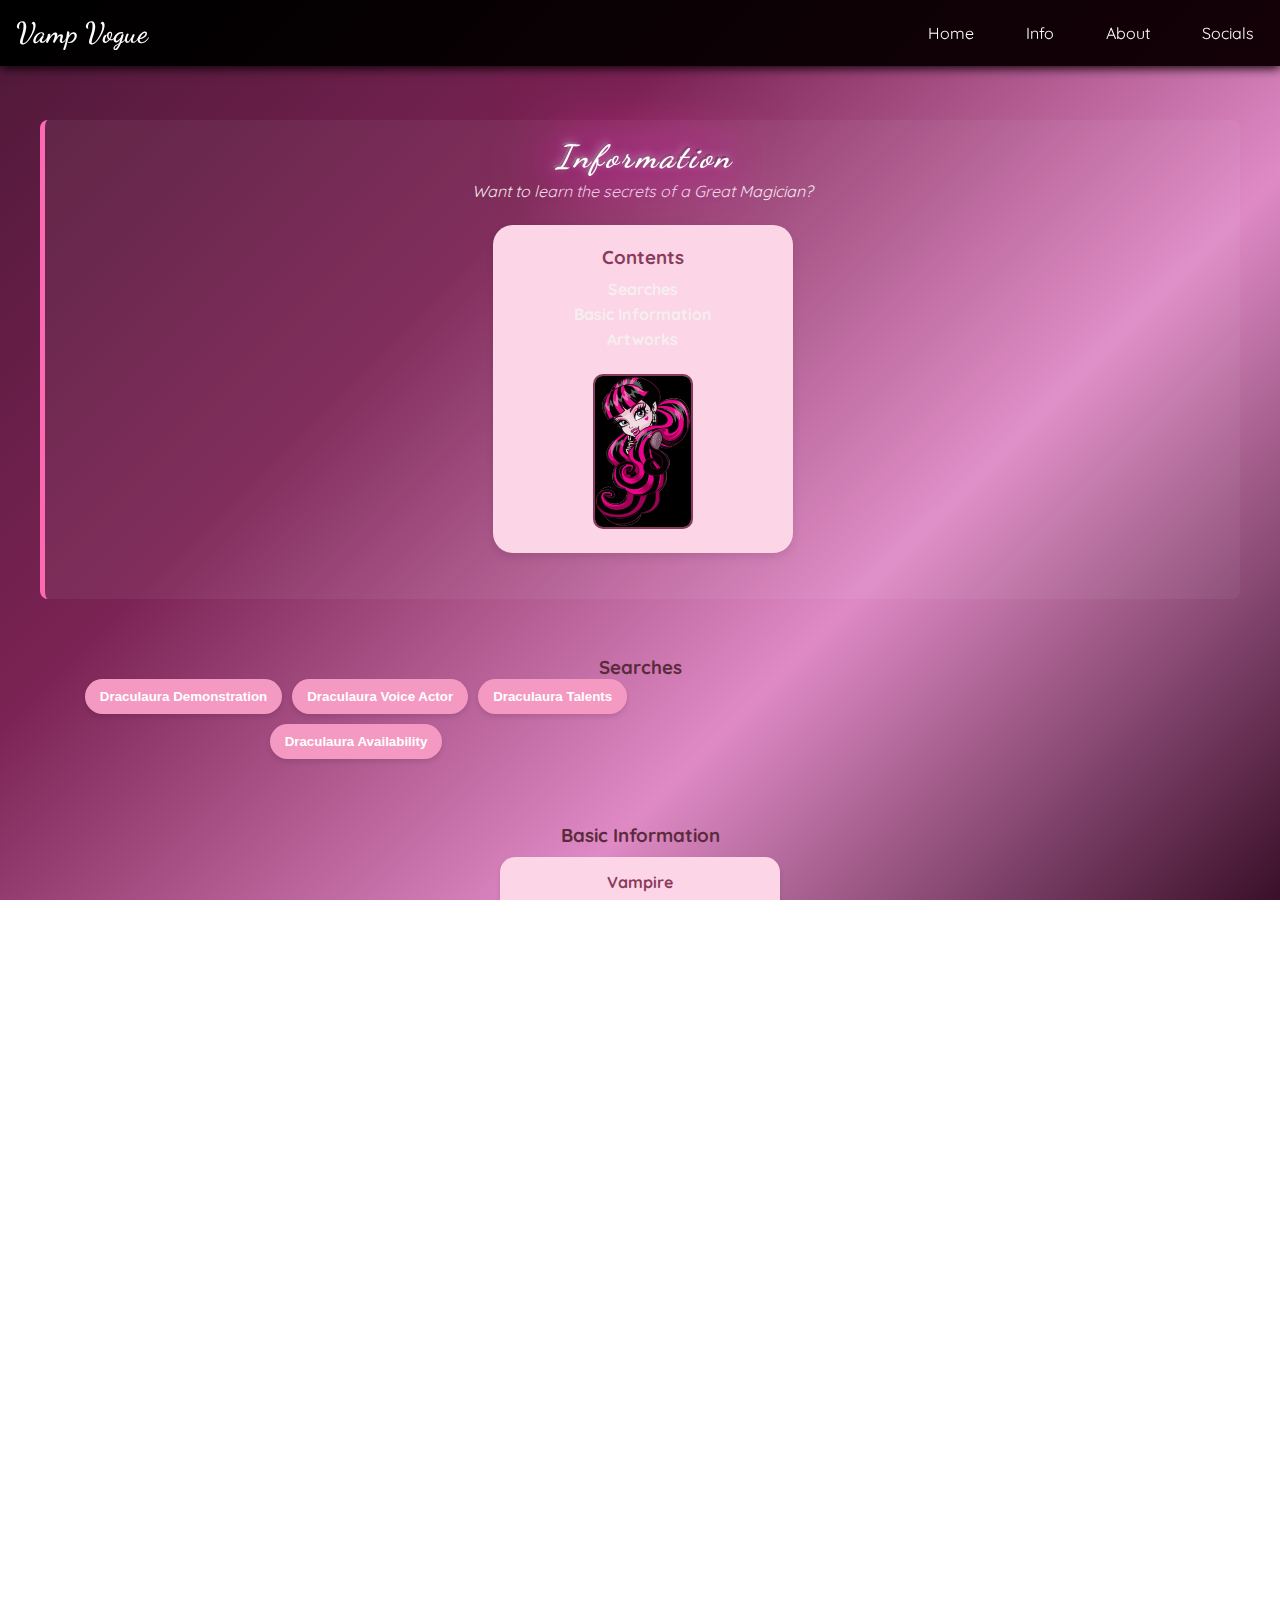
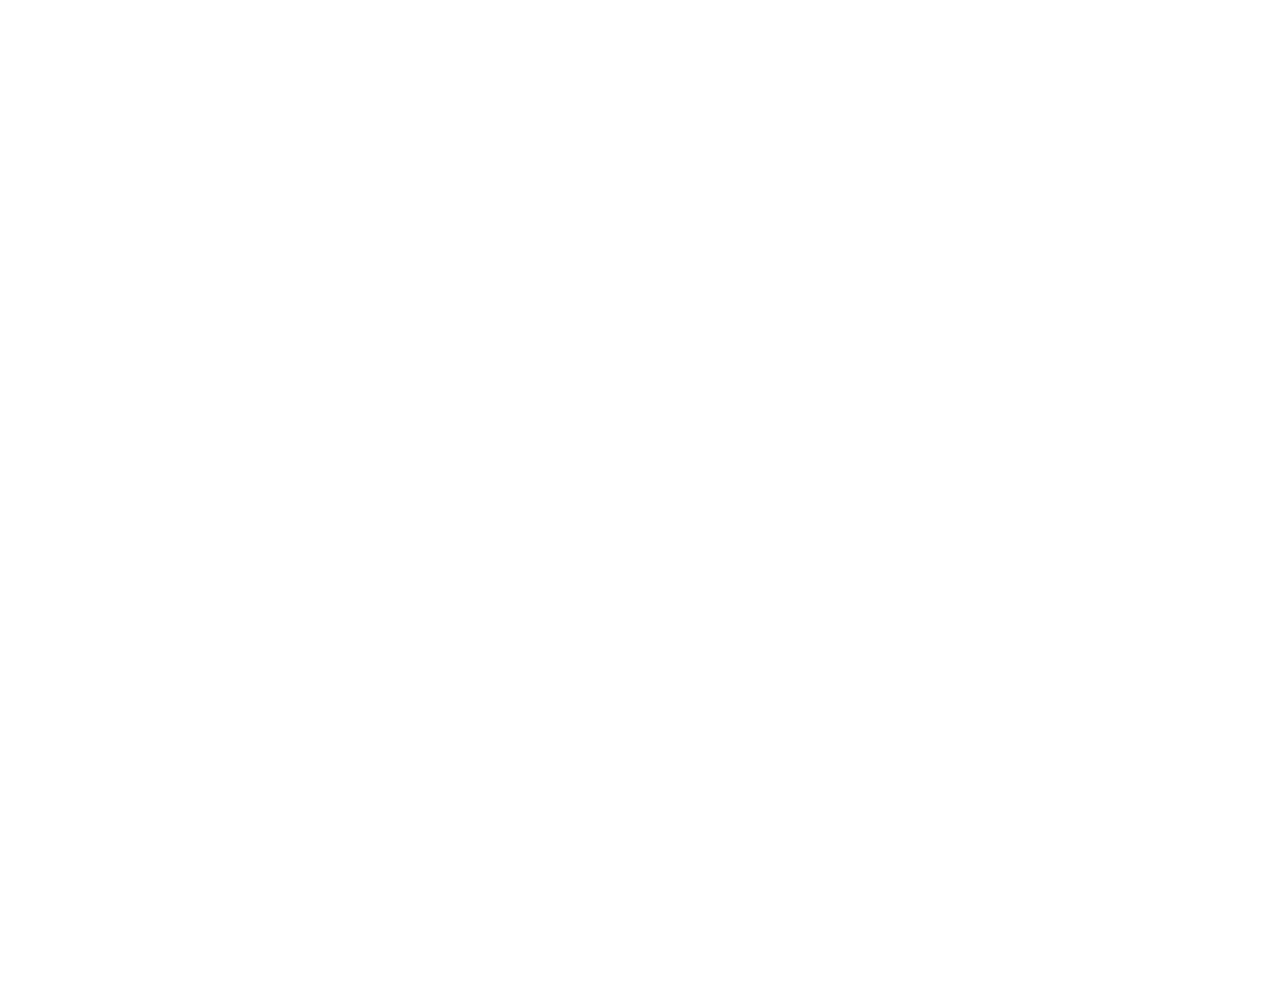
<file: information.html>
<!DOCTYPE html>
<html lang="en">
<head>
  <meta charset="UTF-8">
  <meta name="viewport" content="width=device-width, initial-scale=1.0">
  
  <title>Info page</title>

  <!-- Google Fonts -->
  <link href="https://fonts.googleapis.com/css2?family=Dancing+Script:wght@700&family=Poppins:wght@300;400;600&display=swap" rel="stylesheet">
  <!-- Font Awesome --> <link rel="stylesheet" href="https://cdnjs.cloudflare.com/ajax/libs/font-awesome/6.0.0/css/all.min.css">
 <link rel="stylesheet" href="style.css" />
 <link rel="stylesheet" href="info.css" />
 
</head>

<body class="info-page">
<main>
<!-- Header with Navigations -->
<div class="header">
  <div class="logo">Vamp Vogue</div> 

  <!-- Burger Icon -->
  <div class="burger" id="burger">
    <i class="fas fa-bars"></i> <!-- hamburger icon -->
  </div>

  <nav>
  <ul class="nav-menu" id="navMenu">
    <li><a href="#home" data-page="home.html">Home</a></li>
    <li><a href="#info" data-page="information.html">Info</a></li>
    <li><a href="#about" data-page="about.html">About</a></li>
    <li><a href="#socials" data-page="socials.html">Socials</a></li>
  </ul>
</nav>
</div>

<main>
  <section class="info-section">
      <h2 class="title">Information</h2>
      <p class="subtitle">Want to learn the secrets of a Great Magician?</p>

      <div class="contents-box">
        <h3>Contents</h3>
        <ul>
          <li><a href="#searches">Searches</a></li>
          <li><a href="#basic-info">Basic Information</a></li>
          <li><a href="#artworks">Artworks</a></li>
        </ul>
        <img src="draculaura-pfp.jpg" alt="Draculaura" class="Draculaura-img">
      </div>
    </section>

    <section id="searches" class="searches">
      <h3>Searches</h3>
      <div class="search-buttons">
        <button>Draculaura Demonstration</button>
        <button>Draculaura Voice Actor</button>
        <button>Draculaura Talents</button>
        <button>Draculaura Availability</button>
      </div>
    </section>

    <section id="basic-info" class="basic-info">
      <h3>Basic Information</h3>

      <div class="info-card">
        <h4>Vampire</h4>
        <p>A Vampire is one of the Monsters in Monster High. (To be changed)</p>
      </div>

      <div class="info-card">
        <h4>Student in Monster High</h4>
        <p>Lyney uses a Normal Attack which consists of a 3-hit sequence and a charged shot that releases a Pyro-imbued arrow.</p>
      </div>

      <div class="info-card">
        <h4>Likes</h4>
        <p>As a proud magician of Fontaine, Lyney’s pride lies in the flair of performance that enchants the audience with charm and grace.</p>
      </div>
    </section>
</main>

  <section class="info-section">
      <h2 class="title">Information</h2>
      <p class="subtitle">Want to learn the secrets of a Great Magician?</p>

      <div class="contents-box">
        <h3>Contents</h3>
        <ul>
          <li><a href="#searches">Searches</a></li>
          <li><a href="#basic-info">Basic Information</a></li>
          <li><a href="#artworks">Artworks</a></li>
        </ul>
        <img src="draculaura-pfp.jpg" alt="Draculaura" class="Draculaura-img">
      </div>
    </section>

    <section id="searches" class="searches">
      <h3>Searches</h3>
      <div class="search-buttons">
        <button>Draculaura Demonstration</button>
        <button>Draculaura Voice Actor</button>
        <button>Draculaura Talents</button>
        <button>Draculaura Availability</button>
      </div>
    </section>

    <section id="basic-info" class="basic-info">
      <h3>Basic Information</h3>

      <div class="info-card">
        <h4>Vampire</h4>
        <p>A Vampire is one of the Monsters in Monster High. (To be changed)</p>
      </div>

      <div class="info-card">
        <h4>Student in Monster High</h4>
        <p>Lyney uses a Normal Attack which consists of a 3-hit sequence and a charged shot that releases a Pyro-imbued arrow.</p>
      </div>

      <div class="info-card">
        <h4>Likes</h4>
        <p>As a proud magician of Fontaine, Lyney’s pride lies in the flair of performance that enchants the audience with charm and grace.</p>
      </div>
    </section>
</main>

   <!-- FOOTER -->
 <footer class="site-footer">
  <p class="note">
    For any concerns regarding the informational nature of this fanpage please visit us
  </p>
  <div class="links">
    <a href="#" aria-label="Instagram">
      <img src="instagram.svg" alt="Instagram Icon">
    </a>
    <a href="#" aria-label="Twitter">
      <img src="x.svg" alt="Twitter Icon">
    </a>
    <a href="#" aria-label="TikTok">
      <img src="tiktok.svg" alt="TikTok Icon">
    </a>
    <a href="#" aria-label="YouTube">
      <img src="facebook.svg" alt="YouTube Icon">
    </a>
  </div>
</footer>

<script src="script.js"></script>

</body>
</html>
</file>
<file: style.css>
/* =======================
   GLOBAL BASE STYLES
======================= */

/* Hidden Background Music */
#bgMusic {
  display: none;
}

* {
  margin: 0;
  padding: 0;
  box-sizing: border-box;
}



html, body {
  margin: 0;
  padding: 0;
  height: 100%;
  overflow-x: hidden; 
 
}

body {
  display: flex;
  flex-direction: column;
  min-height: 100vh;
  font-family: 'Poppins', sans-serif;
  color: #fff;
}



body.home-page,body.info-page,body.about-page{
 background: linear-gradient(135deg, #4e1838, #771d4ff8, #df8ac5, #3a0f29);
}

section {
  padding: 2rem 1rem;
}


/*About Page*/
/* Mission Section */
  .mission-section,.team-section {
   flex-direction: column;
    display: flex;
  }

  /* Features Grid */
  .features-section {
    margin-bottom: 30px;
  }

    .features-grid {
    display: grid;
    grid-template-columns: repeat(auto-fit, minmax(250px, 1fr));
    gap: 20px;
    margin-top: 20px;
  }

  .feature-card {
    background: rgba(168, 72, 140, 0.3);
    border-radius: 15px;
    padding: 25px;
    text-align: center;
    transition: transform 0.3s, box-shadow 0.3s;
    border: 1px solid rgba(255, 105, 180, 0.2);
  }

.feature-card:hover {
    transform: translateY(-5px);
    box-shadow: 0 8px 20px rgba(255, 105, 180, 0.4);
  }

.feature-icon {
  font-size: 2.5rem;
  color: #ff69b4;
  margin-bottom: 15px;
  filter: drop-shadow(0 0 10px rgba(255, 105, 180, 0.6));
}

.feature-title {
  font-size: 1.3rem;
  font-weight: 600;
  color: #ff69b4;
  margin-bottom: 10px;
}

.feature-description {
  color: rgba(255, 255, 255, 0.85);
  font-size: 0.95rem;
  line-height: 1.5;
}

/* Team Section */
.team-section {
  background: rgba(255, 255, 255, 0.05);
  border-radius: 15px;
  padding: 30px;
  margin-bottom: 30px;
  border-left: 5px solid #bd0a6c;
}

.team-values {
    display: flex;
    flex-wrap: wrap;
    gap: 15px;
    margin-top: 20px;
  }

  .value-tag {
    background: rgba(189, 10, 108, 0.3);
    color: #ffb3d9;
    padding: 10px 20px;
    border-radius: 25px;
    font-size: 0.95rem;
    border: 1px solid rgba(255, 105, 180, 0.4);
  }

.about-container {
  max-width: 800px;
  margin: 120px auto 60px auto;
  background: rgb(15, 1, 1, 0.8);
  border-radius: 20px;
  padding: 30px;
  box-shadow: 0 5px 20px rgba(0, 0, 0, 0.6);
  backdrop-filter: blur(10px);
  text-align: left;
}

/* Footer */
.site-footer {
  text-align: center;
  padding: 10px 20px;
  background: rgba(0,0,0,0.5);
  padding: 1rem 0; 
  
}

.site-footer .note {
  margin-bottom: 10px;
  font-size: 0.9rem;
  color: #f8f8f8;
  
}

.site-footer .links a img {
  width: 30px;
  height: 30px;
  margin: 5px 12px;
  filter: brightness(0) invert(1);
  transition: transform 0.3s, filter 0.3s;
}

.site-footer .links a:hover img {
  transform: scale(1.1);
  filter: brightness(0) invert(1) drop-shadow(0 0 8px rgba(255,255,255,0.8));
}


/* =======================
   HOME PAGE (home.html)
======================= */

main {
  display: flex;
  flex-direction: column;
  flex: 1; /* lets body flexbox control height */
  min-height: auto; /* remove forced height */
  
}

/* Header Navigation */
.header {
  background: linear-gradient(135deg, #000000, #140108);
  padding: 1rem 1rem;
  display: flex;
  justify-content: space-between;
  align-items: center;
  box-shadow: 0 2px 10px rgb(8, 1, 3);
  position: fixed;
  top: 0;
  left: 0;
  width: 100%;
  z-index: 1000;
}

body.home-page {
  padding-top: 65px; 
}

.logo {
  color: white;
  font-size: 1.8rem;
  font-weight: 600;
  font-family: 'Dancing Script', cursive;
}

.nav-menu {
  display: flex;
  list-style: none;
  gap: 2rem;
}

.nav-menu li a {
  color: white;
  text-decoration: none;
  font-weight: 400;
}

/* Burger icon */
.burger {
  display: none;
  font-size: 1.5rem;
  cursor: pointer;
  color: rgb(240, 223, 231);
  text-shadow: 0 0 10px rgba(230, 201, 206, 0.8),
               0 0 20px rgba(230, 201, 206, 0.6),
               0 0 30px rgba(230, 201, 206, 0.4);
}

.nav-menu a:hover {
  transform: scale(1.1);
  filter: brightness(0) invert(1) drop-shadow(0 0 8px rgba(255,255,255,0.8));
}

/* Hero Section */
.hero {
  position: relative;
  height: 85vh;
  min-height: 400px;
  display: flex;
  align-items: flex-end;
  justify-content: flex-start;
  overflow: hidden;
  margin: 25px ;
  border-radius: 20px;
}

.hero-video {
  position: absolute;
  top:0;
  left: 0;
  width: 100%;
  height: 100%;
  object-fit: cover;
  z-index: 0;
  object-position: center 30%; 
  
}

.hero-content {
 position: relative;
  z-index: 2;
  text-align: left;
  color: rgb(3, 2, 2);
  max-width: 600px;
  padding: 1rem;
  margin-bottom: 20px;
  background: rgba(134, 35, 76, 0.87);
  backdrop-filter: blur(2px);
  -webkit-backdrop-filter: blur(10px);
  border-radius: 10px;
  border: 5px solid rgb(0, 0, 0);
 

}


.hero-title {
  font-size: 1rem;
  font-family: 'Dancing Script', cursive;
  margin-bottom: 1rem;
  text-shadow: 2px 2px 4px rgba(0,0,0,0.5);
  font-size: clamp(2rem, 5vw, 3rem);
}

.hero-description p {
  line-height: 1.6;
  opacity: 0.9;
  font-size: clamp(0.9rem, 2.5vw, 1.2rem);
}

/* Welcome Section */
.welcome-container{
  width: 70%;
  margin: 0 auto;
  padding: 2rem 0;
  
}
.welcome-section {
 justify-content: center;
  display: flex;
  text-align: center;
  align-items: center;
  padding-bottom: 0px;
}

.welcome-text {
  font-family: 'Dancing Script', cursive;
  font-size: clamp(2rem, 6vw, 3.5rem);
  
  background: linear-gradient(135deg, #000000 0%, #6d044d 30%, #bd0a6c 60%, #d41919 100%);
  -webkit-background-clip: text;
  -webkit-text-fill-color: transparent;
  background-clip: text;
  background-size: 200% auto;
 
  filter: drop-shadow(0 0 15px rgba(129, 7, 99, 0.9))
          drop-shadow(0 0 25px rgba(255, 105, 210, 0.6))
          drop-shadow(0 0 35px rgba(255, 0, 191, 0.4));

            letter-spacing: 2px;
  font-weight: 700;
  text-align: center;
  position: relative;
  text-shadow:   2px 2px 0 white,
                   0 0 10px rgba(255, 255, 255, 0.5);
}


/* Character Section */
.character-image {
  width: min(250px, 70vw);
  height: auto;
  aspect-ratio: 1 / 1;
  overflow: hidden;
  margin: 0 auto;
  
}
.character-image img {
  width: 100%;
  height: 100%;
  object-fit: cover;
}

.character-section {
  text-align: center;
}

/* Character Info Box */
.character-info-box {
  max-width: 800px;
  margin: 2rem auto;
  background: rgba(0, 0, 0, 0.877);
  border: 1px solid rgb(0, 0, 0);
  border-radius: 20px;
  padding: 2rem;
  backdrop-filter: blur(10px);
}

.info-title {
  font-size: clamp(1.5rem, 5vw, 3rem);
  text-align: center;
  margin-bottom: 2rem;
  background: linear-gradient(135deg, #e67bcb 0%, #972675 30%, #cc358d 60%, #9b0c5f 100%);
  -webkit-background-clip: text;
  -webkit-text-fill-color: transparent;
  background-clip: text;
  filter: drop-shadow(0 1 10px rgba(255, 176, 255, 0.932));

}

.info-grid {
  display: grid;
  grid-template-columns: repeat(4, 1fr);
  gap: 1rem;
  margin-bottom: 2rem;
}

.info-item {
  background: rgba(168, 72, 140, 0.418);
  border-radius: 10px;
  padding: 1rem;
  display: flex;
  flex-direction: column;
  gap: 0.5rem;
}

.info-label {
  font-weight: bold;
  color: #fc75cf;
  font-size: 0.9rem;
}

.info-value {
  color: white;
  font-size: 1rem;
}

.info-section {
  margin-bottom: 1.5rem;
  padding: 1rem;
  background: rgba(255, 255, 255, 0.05);
  border-left: 5px solid #ff69b4;
  border-radius: 8px;
  
}

.section-title {
  font-size: 2.2rem;
  color: #ff69b4;
  margin-bottom: 15px;
  text-shadow: 0 0 10px rgba(255, 105, 180, 0.5);
}

.info-section p {
  color: rgba(255, 255, 255, 0.9);
  line-height: 1.6;
  font-size: 1rem;
}

/*Character image in home.html*/
.character-section button {
  margin-top: 30px; 
}

.buttons{
  display: flex;
  gap: 10rem;
  justify-content: center;
  margin: 0px;
}

.back-button {
  margin-top: 10px;
  padding: 15px 50px;
  font-size: 1.1rem;
  font-weight:normal;
  border: 2px solid #070707;
  border-radius: 10px;
  background: linear-gradient(135deg, #920d35 0%, #5f0519 80%);
  color: #dfced7;
  text-shadow: 0 0 10px #3c283f, 0 0 20px #331238;
  cursor: pointer;
  transition: all 0.4s ease;
  margin-bottom: 50px;
  box-shadow: 0 0 20px rgb(18, 11, 19),
              inset 0 0 20px rgba(217, 70, 239, 0.1);
  position: relative;
  overflow: hidden;
  font-family: 'Impact', 'Arial Black', sans-serif;
  letter-spacing: 1px;
  
}

.back-button:hover {
 background: linear-gradient(135deg, #0a0015 0%, #2d0a26 100%);
  color: #030202;
  border-color: #ff10f0;
  box-shadow: 0 0 30px rgba(217, 70, 239, 0.8),
              0 0 50px rgba(217, 70, 239, 0.5),
              inset 0 0 30px rgba(217, 70, 239, 0.3);
  text-shadow: 0 0 15px #ff10f0, 0 0 30px #ff10f0;
  transform: scale(1.05) translateY(-2px);
  animation: spookyPulse 0.5s ease-in-out infinite alternate;
}

.back-button:active {
  transform: scale(0.95);
}

/* =======================
  INFO PAGE (Information.html)
======================= */

body.info-page{
  padding-top: 80px ;
}

.artworks-title,.main-title,.title,.searches-title{
  
  font-family: 'Dancing Script', cursive;
  font-size: clamp(2.5rem, 6vw, 4rem);
  background: linear-gradient(135deg, #f3f0f0 0%, #681950 30%, #bd0a6c 60%, #d41919 100%);
  -webkit-background-clip: text;
  -webkit-text-fill-color: transparent;
  background-clip: text;
  background-size: 200% auto;
    
  filter: drop-shadow(0 0 15px rgba(129, 7, 99, 0.9))
          drop-shadow(0 0 25px rgba(255, 105, 210, 0.6))
          drop-shadow(0 0 35px rgba(255, 0, 191, 0.4));

  letter-spacing: 3px;
  font-weight: 700;
    
}



.artworks-title,.main-title,.title,.searches-title{
 text-shadow:   2px 2px 0 white,
                   0 0 10px rgba(255, 255, 255, 0.5);}
.title {
      font-size: 3rem;
      text-align: center;
      margin-bottom: 30px;
      
      font-style: italic;
   
    }

  .character-card-info,.mission-section,.team-section {
    border-radius: 20px;
    padding: 25px;
    margin-bottom: 20px;
    display: flex;
    align-items: flex-start;
    gap: 20px;
    box-shadow: 0 8px 16px rgba(0, 0, 0, 0.1);
    backdrop-filter: blur(10px);
    box-shadow: 0 8px 16px rgba(180, 84, 151, 0.945);
    
  }

  
.sub-title h2 {
  font-weight: normal; 
  font-size: 1rem; 
  font-style: italic;
}
  .character-content {
    flex: 1;
  }

  .character-name {
    font-size: 1.8rem;
    font-weight: bold;
    color: white;
    margin-bottom: 10px;
    text-shadow: 1px 1px 2px rgba(0, 0, 0, 0.3);
  }

  .character-description {
    color: white;
    font-size: 1rem;
    line-height: 1.4;
    text-shadow: 1px 1px 2px rgba(0, 0, 0, 0.2);
   
  }

  .container {
    max-width: 700px;
    margin: 0 auto;
    background: rgb(15, 1, 1,0.8);
    border-radius: 10px;
    padding: 30px;
    backdrop-filter: blur(10px);
  }

  .header-info {
    text-align: left;
    margin-bottom: 30px;
  }

  .main-title {
    font-size: 2.6em;
    margin-bottom: 20px;
  }
  .main-content {
    display: flex;
    gap: 30px;
    margin-bottom: 40px;
    align-items: flex-start;
  }

  .container-info{
    display: flex;
    flex-direction: column;
    gap: 10px;
    
    
  }

  .contents-section {
    flex: 1;
    border: 1px solid rgb(226, 160, 196) ;
    border-radius: 10px;
    padding: 25px;
    box-shadow: 0 8px 16px rgba(180, 84, 151, 0.945);
  }

  .contents-title {
    font-size: 2em;
    color: white;
    font-weight: bold;
    margin-bottom: 20px;
    text-shadow: 1px 1px 2px rgba(0, 0, 0, 0.3);
  }

  .contents-list {
    list-style: none;
    color: white;
    padding-left: 30px;
  }

  .contents-list > li {
    margin-bottom: 15px;
    font-size: 1.1em;
    position: relative;
    padding-left: 15px;
    font-style: none;
    
  }

  li a[href="#searches"],li a[href="#artworks"],li a[href="#basic-info"]{
    text-decoration: none;
    color: rgba(245, 242, 242, 0.904);
  }
  .contents-list > li::before {
    content: "•";
    position: absolute;
    left: 0;
    color: white;
    font-weight: bold;
  }

  li a[href="#searches"]:hover,li a[href="#artworks"]:hover,li a[href="#basic-info"]:hover,.search-button:hover{
    text-shadow:   2px 2px 0 white,
                   0 0 10px rgba(255, 255, 255, 0.5);
                   background: linear-gradient(135deg, #f3f0f0 0%, #681950 30%, #bd0a6c 60%, #d41919 100%);
    -webkit-background-clip: text;
    -webkit-text-fill-color: transparent;
    background-clip: text;
    background-size: 100% auto;
    
    filter: drop-shadow(0 0 15px rgba(129, 7, 99, 0.9))
            drop-shadow(0 0 25px rgba(255, 105, 210, 0.6))
            drop-shadow(0 0 35px rgba(255, 0, 191, 0.4));
  }
  .sub-list {
    list-style: none;
    margin-top: 10px;
    margin-left: 20px;
  }

  .sub-list li {
    display: inline-block;
    margin-right: 15px;
    font-size: 0.6em;
    position: relative;
    padding-left: 10px;
    color: rgba(233, 228, 228, 0.829);
  }

  .sub-list li::before {
    content: "◦";
    position: absolute;
    left: 0;
  }

  .character-card {
    flex-shrink: 0;
    width: 200px;
  }

  .character-portrait {
    width: 100%;
    height: auto;
    border-radius: 15px;
    
    box-shadow: 0 8px 16px rgba(180, 84, 151, 0.945);
  }

  .searches-section {
    margin: 30px 0px;
    margin-bottom: 80px;
  }

  .searches-header {
    display: flex;
    align-items: center;
    margin-bottom: 25px;
    gap: 15px;
  }

  .searches-title {
    font-size: 2.5em;
    font-style: italic;
  }

  .character-avatar {
    width: 60px;
    height: 60px;
    border-radius: 50%;
    object-fit: cover; 
    object-position: 50% 50%;  
    box-shadow: 0 4px 8px rgba(0, 0, 0, 0.2);
    border: 2px solid rgb(255, 255, 255);
  }

  .search-buttons {
    display: grid;
    grid-template-columns: 1fr 1fr;
    gap: 16px;
    max-width: 600px;
  }

   .search-buttons a{
    text-decoration: none;
    text-align: center;
  }


  .search-button {
   background-color: rgba(255, 255, 255, 0);
  color: rgb(0, 0, 0);
  border: 1px solid white;
  border-radius: 20px;
  color: white;
    
    
    padding: 15px 25px;
    font-size: 1em;
    font-weight: bold;
    cursor: pointer;
    transition: all 0.3s ease;
    
    position: relative;
  }

  .search-button::before {
    content: "♦";
    position: absolute;
    left: 15px;
    top: 50%;
    transform: translateY(-50%);
    color: white;
  }

  .search-button:hover {
    transform: translateY(-2px);
    box-shadow: 0 6px 12px rgba(0, 0, 0, 0.3);
  }

  .back-link {
    text-align: center;
    margin-top: 20px;
  }

  .back-link a {
    color: white;
    text-decoration: none;
    font-size: 1.2em;
    font-weight: bold;
    text-shadow: 1px 1px 2px rgba(0, 0, 0, 0.3);
  }

  .back-link a:hover {
    text-decoration: underline;
  }

/* Artworks Title */
.Artworks {
  border-top: 2px solid rgb(5, 5, 5);
  margin-top: 80px;
  background: linear-gradient(135deg, #6b3e4d, #991358, #50203e, #ac7c8f);
  padding: 30px 0; 
  width: 100%;
    
  }
  
  .artworks-title {
    font-family: 'Dancing Script', cursive;
    font-size: clamp(2.5rem, 6vw, 4rem);
    text-align: center;
    margin-bottom: 2rem;
    background: linear-gradient(135deg, #000000 0%, #6d044d 30%, #bd0a6c 60%, #d41919 100%);
    -webkit-background-clip: text;
    -webkit-text-fill-color: transparent;
    background-clip: text;
    background-size: 200% auto;
    
    filter: drop-shadow(0 0 15px rgba(129, 7, 99, 0.9))
            drop-shadow(0 0 25px rgba(255, 105, 210, 0.6))
            drop-shadow(0 0 35px rgba(255, 0, 191, 0.4));
    
    letter-spacing: 2px;
    font-weight: 700;
  }


.artworks-section {
  display: flex;
  height: 400px;
  overflow: hidden;
  gap: 1rem;
}

.artwork {
  position: relative;
  flex: 1;
  transition: flex 0.5s ease;
  overflow: hidden;
   box-shadow: 0 8px 16px rgba(5, 1, 7, 0.945);
  border-radius: 10px;
}

.artwork img {
  width: 100%;
  height: 100%;
  object-fit: cover;
  transition: transform 0.8s ease;
}

.artwork-text {
  position: absolute;
  bottom: 20px;
  left: 20px;
  right: 20px;
  color: white;
  background: rgba(0, 0, 0, 0.5);
  padding: 15px;
  border-radius: 10px;
  opacity: 0;
  transform: translateY(20px);
  transition: all 0.5s ease;
  font-family: "Poppins", sans-serif;
}

.artwork-text h3 {
  margin: 0 0 5px;
  font-size: 1.5rem;
  font-weight: 600;
}

.artwork-text p,
.artwork-text small {
  font-size: 0.9rem;
  line-height: 1.4;
  margin: 5px 0;
}

.artwork-text a {
  color: #8be9fd;
  text-decoration: none;
}

.artwork-text a:hover {
  text-decoration: underline;
}

.artwork-text .artist-name {
  font-size: 0.85rem;
  font-style: italic;
  opacity: 0.85;
  margin: 5px 0 10px 0;
}

/* Artwork Link Styling */
.artwork-link {
  display: block;
  width: 100%;
  height: 100%;
  position: relative;
  text-decoration: none;
  color: inherit;
  cursor: pointer;
}

/* Enhanced hover effect */
.artwork:hover .artwork-link::after {
  content: '';
  position: absolute;
  top: 0;
  left: 0;
  right: 0;
  bottom: 0;
  background: rgba(189, 10, 108, 0.2); 
  pointer-events: none;
  animation: pulseGlow 1.5s ease-in-out infinite;
}

@keyframes pulseGlow {
  0%, 100% {
    box-shadow: inset 0 0 20px rgba(51, 4, 27, 0.637);
  }
  50% {
    box-shadow: inset 0 0 40px rgb(0, 0, 0);
  }
}

/* Add cursor pointer on hover */
.artwork:hover {
  cursor: pointer;
}

/* Scale effect on hover */
.artwork:hover .artwork-link img {
  transform: scale(1.08);
  filter: brightness(1.1s);
}

/* Text glow effect on hover */
.artwork:hover .artwork-text h3 {
  text-shadow: 0 0 10px rgba(32, 24, 28, 0.8),
               0 0 20px rgb(12, 2, 7);
}

.artwork:hover .artwork-text {
  background: rgba(0, 0, 0, 0.541);
  backdrop-filter: blur(5px);
}

/* Hover Effect (Desktop only) */
.artwork:hover .artwork-text {
  opacity: 1;
  transform: translateY(0);
}

.artwork:hover {
  flex: 3;
}

.artwork:hover img {
  transform: scale(1.05);
}


/* =======================
   RESPONSIVE TWEAKS
======================= */

/* Tablet */
@media (min-width:768px) and (max-width:1023px) {

.back-button{
  font-size: 1rem;
  padding: 12px 60px;
  }

body.about-page{
  padding-top: 60px;
}
/*About page*/
.about-container {
  max-width: 700px;
  padding: 30px;
  margin: 30px auto;
}

.main-title {
  font-size: 2.8rem;
}

.section-title {
  font-size: 1.9rem;
}

.character-description {
  font-size: 1rem;
}

.character-card-info,
  .mission-section,
  .team-section {
    padding: 25px;
  }

  .features-grid {
    grid-template-columns: repeat(2, 1fr);
  }

  .feature-icon {
    font-size: 2.2rem;
  }

.info-grid {
 grid-template-columns: repeat(auto-fit, minmax(200px, 1fr));
}

/*Info page*/

.character-name {
  font-size: 1.5rem; 
}

.character-description {
  font-size: 0.85rem; 
  line-height: 1.6;
}

.main-title {
  font-size: 2.5em;
}

.searches-title {
  font-size: 2em;
  
}

.title {
  font-size: 2.5rem;
}

.character-card-info {
  flex-direction: column;
  align-items: center;
  text-align: center;
  padding: 20px;
  
}

.character-icon {
  width: 70px;
  height: 70px;
}

.icon-symbol {
  font-size: 1.8rem;
}


.artworks-section {
    flex-direction: column;
    height: auto;
    gap: 1.5rem;
  }

  .artwork {
    height: 350px;
    flex: none;
  }

  /* Show text by default on tablet */
  .artwork-text {
    opacity: 1;
    transform: translateY(0);
    padding: 12px;
    bottom: 15px;
    left: 15px;
    right: 15px;
  }

  .artwork-text h3 {
    font-size: 1.3rem;
  }

  .artwork-text p,
  .artwork-text small {
    font-size: 0.85rem;
  }

  /* Disable hover effects on tablet */
  .artwork:hover {
    flex: none;
  }

  .artwork:hover img {
    transform: none;
  }


  .artwork:active img {
    transform: scale(0.98);
  }

  
  
  .middle-title {
    font-size: 2.2rem;
    transform: translate(-50%, -150%);
  }
  
   .hero-title {
    font-size: 2rem; 
  }
  .hero-description  {
    font-size: 13px;
  }

  .hero-content{
    width: 370px;
  }
}

/* Mobile and small tablets */
@media (max-width:767px) {

.character-card-info,
.mission-section,
.team-section {
  padding: 20px;
  margin-bottom: 20px;
}

.character-description {
  font-size: 0.95rem;
  line-height: 1.6;
  text-align: left;
}

.mission-section p,
.team-section p {
  font-size: 0.95rem;
  line-height: 1.6;
}

.features-grid {
  grid-template-columns: 1fr;
  gap: 15px;
}

.feature-card {
  padding: 20px;
}

.feature-icon {
  font-size: 2rem;
}

.feature-title {
  font-size: 1.1rem;
}

.feature-description {
  font-size: 0.9rem;
}

.team-values {
  gap: 10px;
}

.value-tag {
  font-size: 0.85rem;
  padding: 8px 16px;
}

.section-title {
    font-size: 1.6rem;
    margin-bottom: 12px;
  }
.logo {
      font-size: 1.5rem;
    }
.about-container {
      max-width: 95%;
      padding: 20px;
      margin: 20px auto;
    }

body.about-page{
  padding-top: 50px;
}

  .buttons{
    gap:4rem;
  }
/*Info page*/
.character-name {
    font-size: 1.3rem; 
  }

  .character-description {
    font-size: 0.85rem; 
    line-height: 1.5;
  }

  body.info-page {
    padding-top: 70px; 
  }
  .container {
    padding: 15px;
    margin: 20px;
  }

  .main-content {
    flex-direction: column;
    align-items: stretch;
    margin: 10px;
  }

  .contents-section {
    order: 1;
    width: 100%;
    padding: 20px;
  }

  .character-card {
    order: 2;
    align-self: center;
    width: 200px;
    margin-top: 20px;
  }

  .search-buttons {
    grid-template-columns: 1fr;
  }

  .main-title {
    font-size: 2em;
  }

  .searches-title {
    font-size: 1.8em;
  }

  .title {
    font-size: 2rem;
  }

  .character-card-info {
    flex-direction: column;
    align-items: center;
    text-align: center;
    padding: 15px;
  }

  .character-icon {
    width: 60px;
    height: 60px;
    margin-bottom: 15px;
  }

  .icon-symbol {
    font-size: 1.5rem;
  }


  .contents-list > li {
    font-size: 1rem;
  }

  .sub-list li {
    font-size: 0.85rem;
  }

  .artworks-section {
    flex-direction: column;
    height: auto;
    gap: 1rem;
  }

  .artwork {
    height: 300px;
    flex: none;
  }

  /* Show text by default on mobile */
  .artwork-text {
    opacity: 1;
    transform: translateY(0);
    padding: 10px;
    bottom: 10px;
    left: 10px;
    right: 10px;
  }

  .artwork-text h3 {
    font-size: 1.2rem;
  }

  .artwork-text p,
  .artwork-text small {
    font-size: 0.8rem;
  }

  /* Disable hover effects on mobile */
  .artwork:hover {
    flex: none;
  }

  .artwork:hover img {
    transform: none;
  }

  .artwork:active img {
    transform: scale(0.98);
  }

  /*Character Info box (home.html)*/

  .character-info-box {
    padding: 1.5rem;
    margin: 1rem;
    max-width:100% ; /**/
    width: 100%;
  }

  .info-grid {
    grid-template-columns: 1fr; /**/
     gap: 0.8rem;
  }

  .info-item {
    padding: 0.8rem;
  }

  .info-label {
    font-size: 0.85rem;
  }

  .info-value {
    font-size: 0.9rem;
  }

  .info-title {
    font-size: 1.5rem;
    margin-bottom: 1.5rem;
  }

  .section-title {
    font-size: 1rem; 
  }
  .info-section {
    padding: 0.8rem;
    margin-bottom: 1rem;
  }

  .info-section p {
    font-size: 0.85rem;
    line-height: 1.5;
  }


/*Hero Section (home.html)*/
  .hero-video {
    object-position: 90% 40%; 
  }

  .hero-description {font-size: 12px;}

  .hero-content {max-width: 400px;}

  .hero {align-items: flex-end; }
  
  .site-footer .note {
    font-size: 0.5rem;
    margin: 0px 20px;
  }

  

  .burger {
    display: block;
    z-index: 3000;
    position: absolute;
    top: 50%;
    right: 20px;
    transform: translateY(-50%);
  }

  .nav-menu {
  position: fixed;
  top: -300px; 
  right: -250px;
  height: auto; 
  width: 170px;
  background: rgba(0, 0, 0, 0.884);
  flex-direction: column;
  padding: 1.5rem 1rem;
  gap: 1.5rem;
  transition: top 0.4s cubic-bezier(0.68, -0.55, 0.265, 1.55);
  z-index: 2000;
  border-radius: 0 0 0 15px; 
  box-shadow: -5px 5px 15px rgba(0, 0, 0, 0.3);
  
  }

  .nav-menu.active {right: 0;
  top:60px}

  .nav-menu li a {
    color: white;
    text-decoration: none;
    font-size: 14px;
    transition: color 0.2s;
  }

 
  .card { max-width: 280px; }

  .site-header h1 { font-size: 1.6rem; }
  .site-footer .links a img {
    width: 20px;
    height: 20px;
  }
  .middle-title {
    font-size: 1rem;
  }

  .hero-title {
  font-size: clamp(2rem, 5vw, 3rem);
  font-family: 'Dancing Script', cursive;
  margin-bottom: 1rem;
  text-shadow: 2px 2px 4px rgba(0,0,0,0.5);
}

.back-button{
  font-size: 1rem;
  padding: 12px 60px;
  }
}
</file>
<file: info.css>
@import url('https://fonts.googleapis.com/css2?family=Quicksand:wght@500;700&display=swap');

body {
  font-family: 'Quicksand', sans-serif;
  background: linear-gradient(180deg, #ffb6d5, #ffd1e8);
  margin: 0;
  padding: 0;
  color: #5a2b3c;
}


header h1 {
  font-size: 1.8rem;
  margin-bottom: 5px;
}

nav a {
  color: white;
  margin: 0 10px;
  text-decoration: none;
  font-weight: bold;
}

nav a:hover {
  text-decoration: underline;
}

main {
  padding: 20px;
  text-align: center;
}

.title {
  font-size: 2rem;
  color: #8c305a;
  margin-bottom: 5px;
}

.subtitle {
  color: #a84e6a;
  margin-bottom: 20px;
  font-style: italic;
}

.contents-box {
  background: #fcd6e6;
  border-radius: 20px;
  padding: 20px;
  width: 300px;
  margin: 0 auto 30px;
  position: relative;
  box-shadow: 0 4px 10px rgba(0,0,0,0.1);
}

.contents-box h3 {
  margin-top: 0;
  color: #8a3a5d;
}

.contents-box ul {
  list-style: none;
  padding: 0;
  margin: 10px 0;
}

.contents-box li {
  margin: 5px 0;
}

.contents-box a {
  text-decoration: none;
  color: #8a3a5d;
  font-weight: bold;
}

.Draculaura-img {
  width: 100px;
  border-radius: 10px;
  margin-top: 15px;
  border: 2px solid #8a3a5d;
}

.search-buttons {
  display: flex;
  flex-wrap: wrap;
  justify-content: center;
  gap: 10px;
}

.search-buttons button {
  background: #f49ac2;
  border: none;
  color: white;
  font-weight: bold;
  padding: 10px 15px;
  border-radius: 20px;
  cursor: pointer;
  box-shadow: 0 3px 5px rgba(0,0,0,0.1);
}

.search-buttons button:hover {
  background: #f372a1;
}

.info-card {
  background: #fcd6e6;
  border-radius: 15px;
  padding: 15px;
  width: 280px;
  margin: 10px auto;
  box-shadow: 0 3px 5px rgba(0,0,0,0.1);
}

.info-card h4 {
  color: #8a3a5d;
  margin-bottom: 5px;
}

.back-btn {
  display: inline-block;
  margin-top: 20px;
  background: #f49ac2;
  color: white;
  text-decoration: none;
  padding: 8px 20px;
  border-radius: 20px;
  font-weight: bold;
}
</file>
